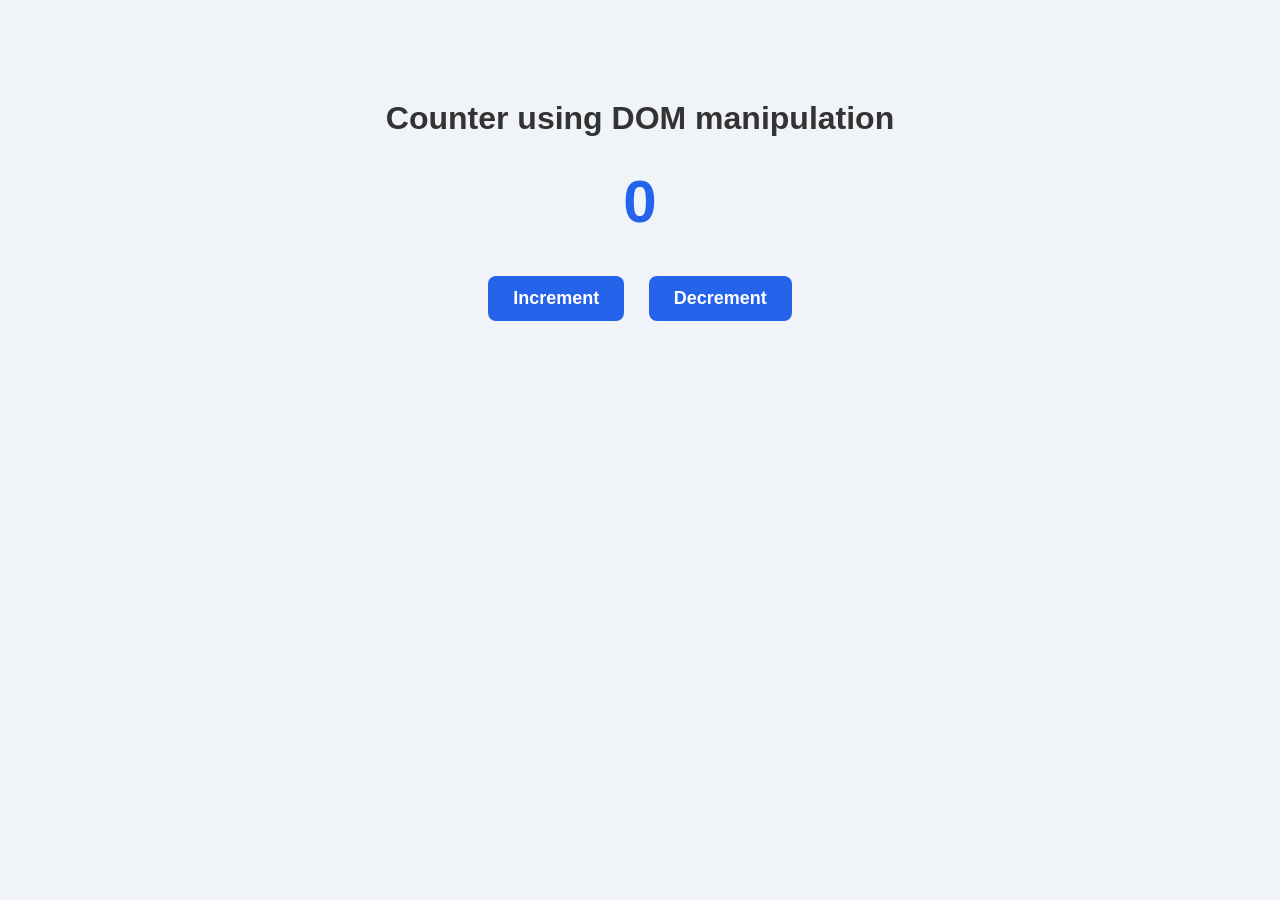
<file: index.html>
<!DOCTYPE html>
<html lang="en">
<head>
    <meta charset="UTF-8">
    <meta name="viewport" content="width=device-width, initial-scale=1.0">
    <title>Counter</title>
    <link rel="stylesheet" href="style.css">
</head>
<body>

    <h1 class="title">Counter using DOM manipulation</h1>

    <p id="count">0</p>

    <button class="button">Increment</button>
    <button class="button">Decrement</button>

    <script src="script.js"></script>
    
</body>
</html>
</file>
<file: style.css>
/* Style for the whole page */
body {
    font-family: Arial, sans-serif;
    background-color: #f0f4f8;
    text-align: center;
    margin: 0;
    padding: 0;
}

/* Heading */
.title {
    margin-top: 100px;
    color: #333;
    font-size: 32px;
}

/* Counter number */
#count {
    font-size: 60px;
    font-weight: bold;
    color: #2563eb;
    margin: 30px 0;
}

/* Buttons */
.button {
    padding: 12px 25px;
    margin: 10px;
    font-size: 18px;
    font-weight: bold;
    border: none;
    border-radius: 8px;
    background-color: #2563eb;
    color: white;
    cursor: pointer;
    transition: 0.3s;
}

/* Button hover effect */
.button:hover {
    background-color: #1d4ed8;
    transform: scale(1.05);
}

/* Button click effect */
.button:active {
    transform: scale(0.95);
}
</file>
